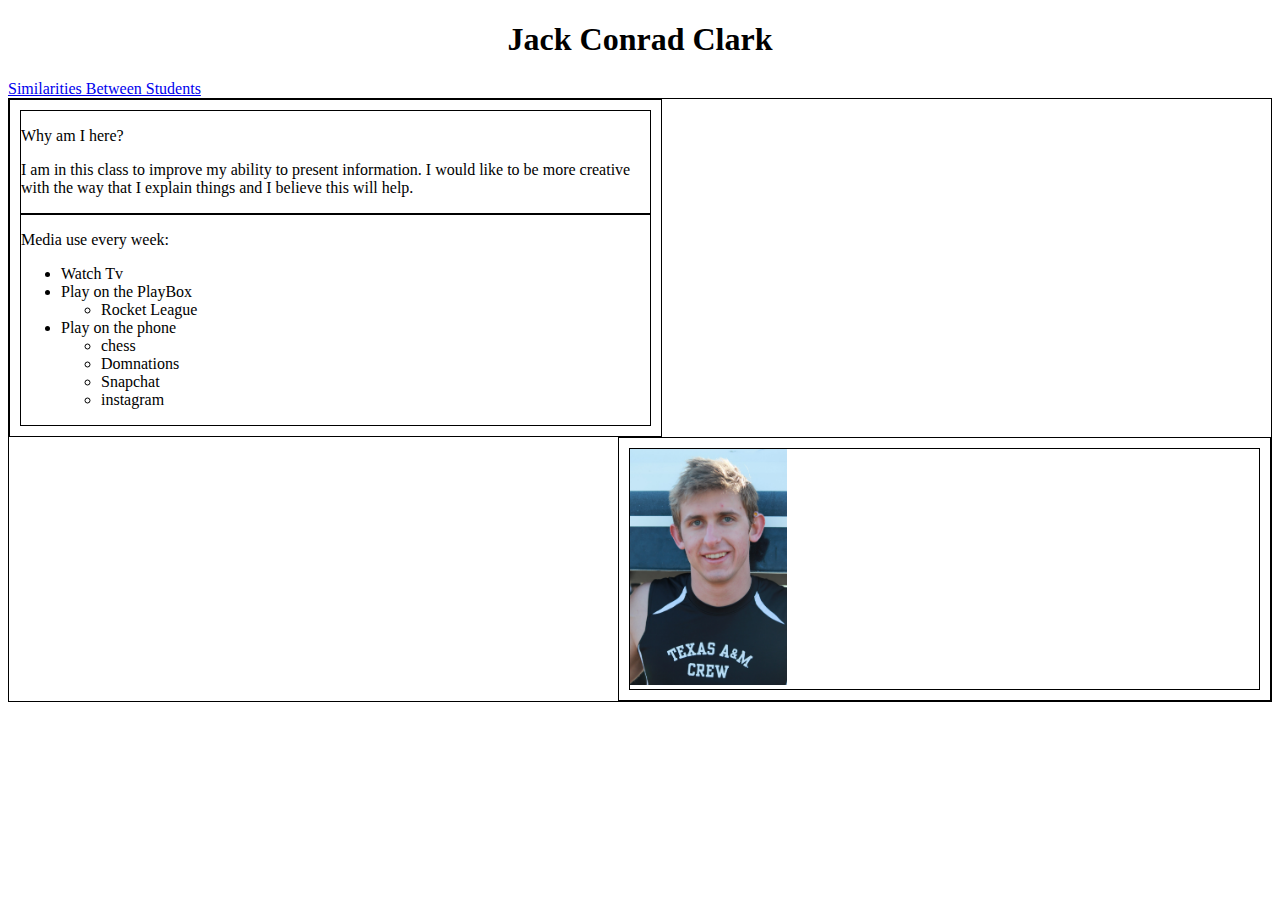
<file: index.html>
<!DOCTYPE html>

<html>
<head>
    <link rel="stylesheet" href="./index.css">
    <title>Conrad's Personal Website</title>
    <meta content="width=device-width">
</head>

<body>
    <h1 id="name">Jack Conrad Clark</h1>

    <a href="similiarities.html">Similarities Between Students</a>
    <div class="row">
        <div class="leftColumn">
            <div id="purpose">
                <p>Why am I here?</p>
                <p>I am in this class to improve my ability to present information. I would like to be more creative with the way that I explain things and I believe this will help.</p>
            </div>
            <div id="mediaUse">
                <p>Media use every week:</p>
                <ul>
                    <li>Watch Tv</li>
                    <li>
                        Play on the PlayBox
                        <ul>
                            <li>Rocket League</li>
                        </ul>
                    </li>
                    <li>
                        Play on the phone
                        <ul>
                            <li>chess</li>
                            <li>Domnations</li>
                            <li>Snapchat</li>
                            <li>instagram</li>
                        </ul>
                    </li>
                </ul>
            </div>
        </div>
        <div class="rightColumn">
            <div id="personalPhoto">
                <img src="IMG_0263.jpg" title="personalPhoto">
            </div>
        </div>
    </div>
    
</body>


</html>
</file>
<file: index.css>
.leftColumn {
    float: left;
    width: 50%;
    padding: 10px;
  }

.rightColumn {
    float: right;
    width: 50%;
    padding: 10px;
}

.row:after {
    content: "";
    display: table;
    clear: both; /* clear the floats after the columns */
  }


#name {
    color: black;
    text-align: center;
}

div {
    border: 1px solid black;
}

img {
    max-height: 25%;
    max-width: 25%;
    text-align: center; 
}
</file>
